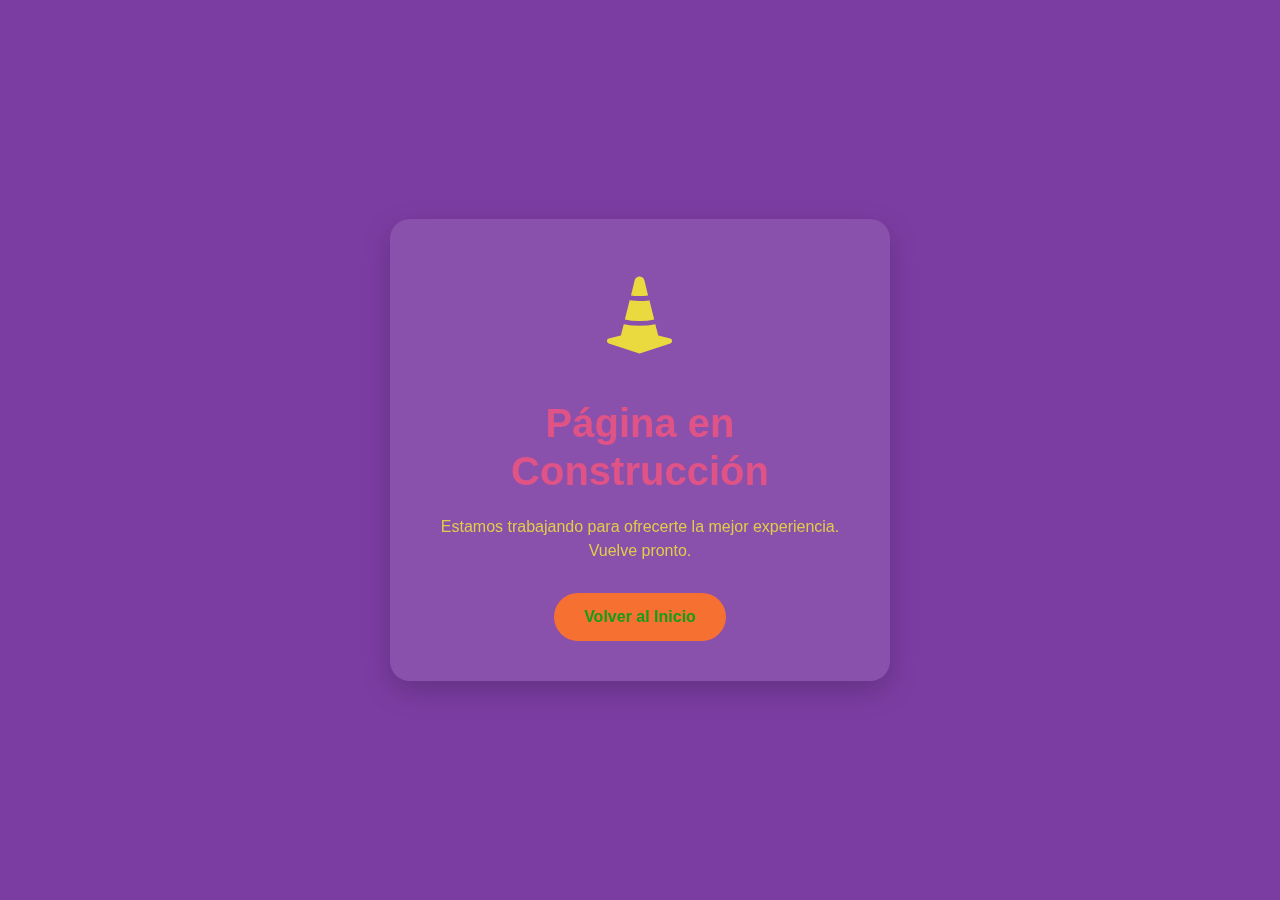
<file: htmls/en_construccion.html>
<!DOCTYPE html>
<html lang="es">
<head>
    <meta charset="UTF-8">
    <meta name="viewport" content="width=device-width, initial-scale=1.0">
    <title>Sitio en Construcción</title>
    <!-- Bootstrap CSS -->
    <link href="https://cdn.jsdelivr.net/npm/bootstrap@5.3.0/dist/css/bootstrap.min.css" rel="stylesheet">
    <!-- Bootstrap Icons -->
    <link rel="stylesheet" href="https://cdn.jsdelivr.net/npm/bootstrap-icons@1.10.0/font/bootstrap-icons.css">
    <link rel="stylesheet" href="/styles/en_construccion.css">
    
</head>
<body>
    <div class="construction-container">
        <div class="construction-icon">
            <i class="bi bi-cone-striped"></i>
        </div>
        <h1>Página en Construcción</h1>
        <p>Estamos trabajando para ofrecerte la mejor experiencia. Vuelve pronto.</p>
        <a href="/index.html" class="btn btn-home">Volver al Inicio</a>
    </div>

    <!-- Bootstrap JS Bundle with Popper -->
    <script src="https://cdn.jsdelivr.net/npm/bootstrap@5.3.0/dist/js/bootstrap.bundle.min.js"></script>
</body>
</html>
</file>
<file: styles/en_construccion.css>
body {
    background: #7c3da3;
    font-family: 'Segoe UI', Tahoma, Geneva, Verdana, sans-serif;
    height: 100vh;
    display: flex;
    flex-direction: column;
    justify-content: center;
    align-items: center;
    text-align: center;
    padding: 20px;
    color: #EBDA3F;
}

.montserrat-<uniquifier> {
  font-family: "Montserrat", sans-serif;
  font-optical-sizing: auto;
  font-weight: <weight>;
  font-style: normal;
}

.construction-container {
    font-family: "Montserrat", sans-serif;
    background-color: rgba(255, 255, 255, 0.1);
    backdrop-filter: blur(10px);
    border-radius: 20px;
    padding: 40px;
    max-width: 500px;
    box-shadow: 0 10px 30px rgba(0, 0, 0, 0.2);
}

.construction-icon {
    font-size: 5rem;
    color: #EBDA3F;
    margin-bottom: 20px;
    animation: pulse 2s infinite;
}

h1 {
    font-family: "Montserrat", sans-serif;
    font-weight: 700;
    margin-bottom: 20px;
    color: #DF5386;
}

p {
    margin-bottom: 30px;
    opacity: 0.9;
}

.btn-home {
    background-color: #F67131;
    border: none;
    padding: 12px 30px;
    border-radius: 50px;
    font-weight: 600;
    color: #149d18;
    transition: all 0.3s;
}

.btn-home:hover {
    background-color: #DF5386;
    transform: translateY(-3px);
    box-shadow: 0 5px 15px rgba(0, 0, 0, 0.2);
}

@keyframes pulse {
    0% {
        transform: scale(1);
    }

    50% {
        transform: scale(1.1);
    }

    100% {
        transform: scale(1);
    }
}
</file>
